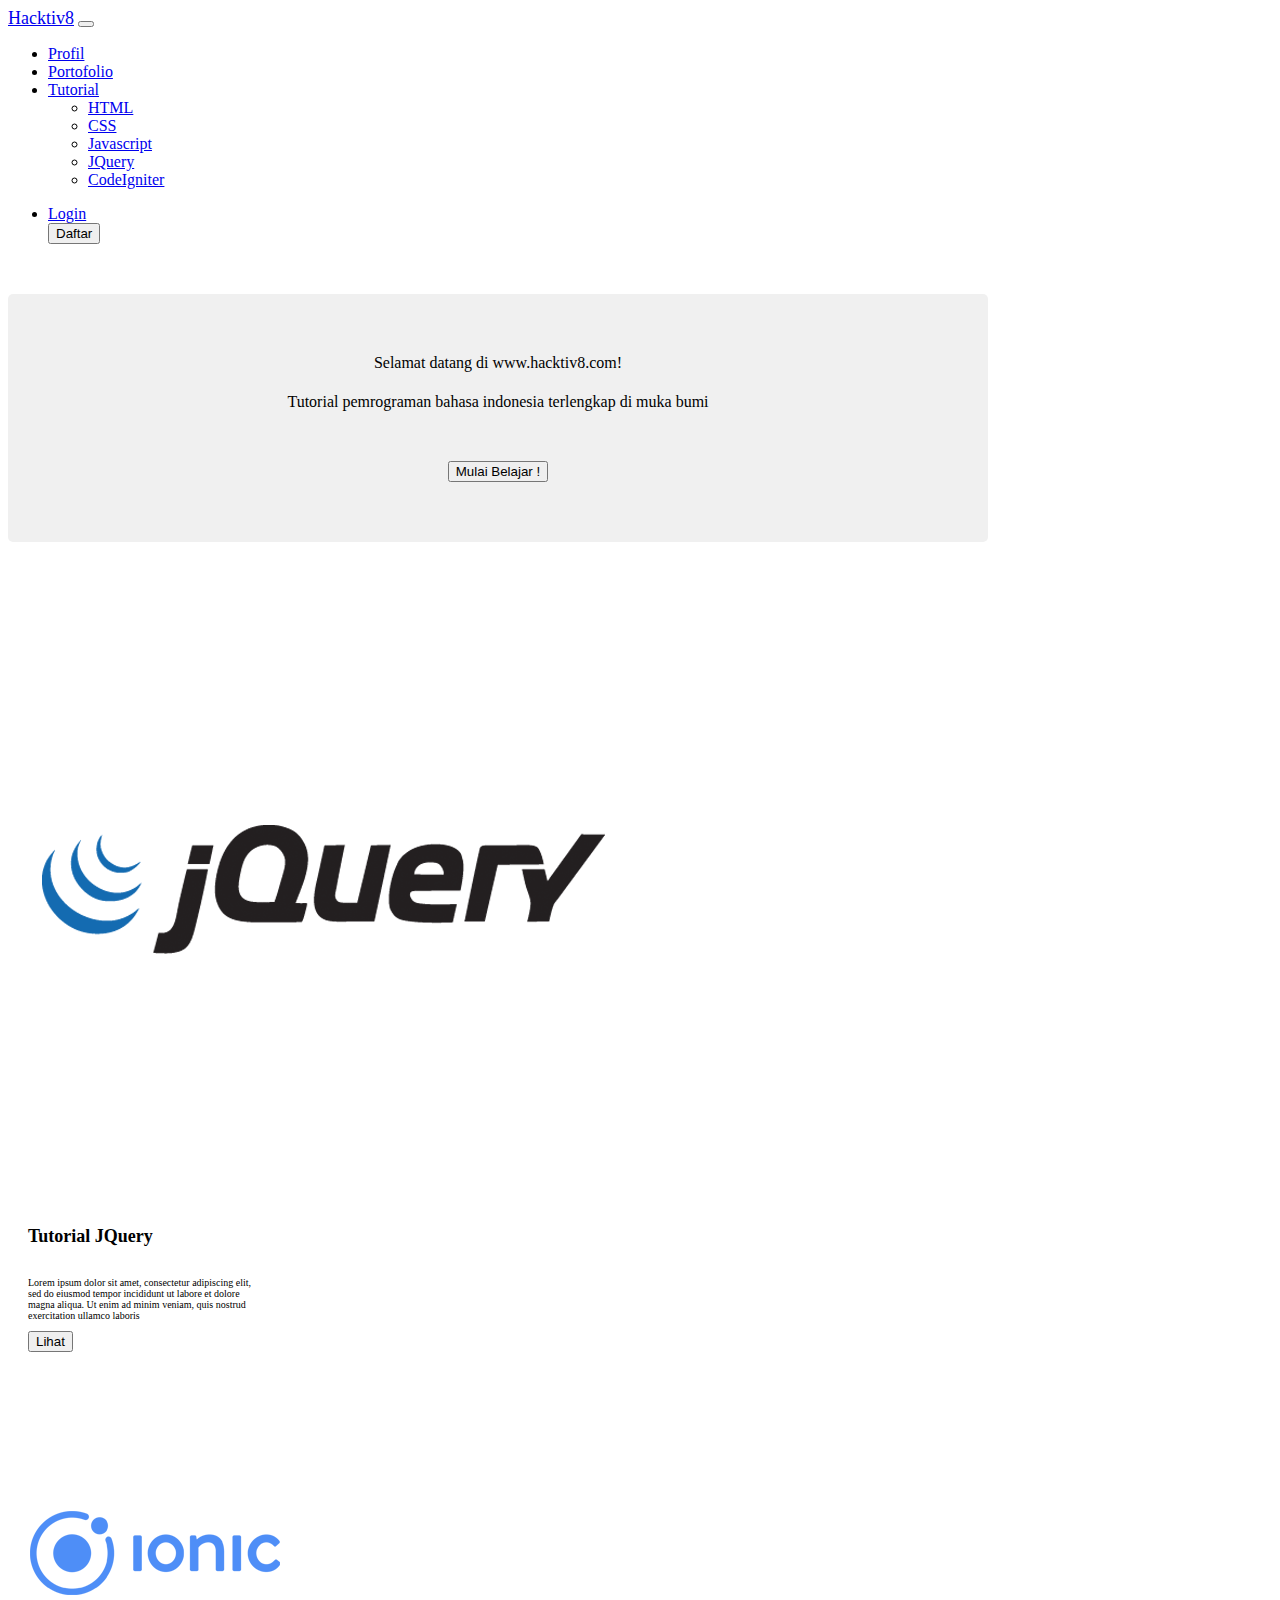
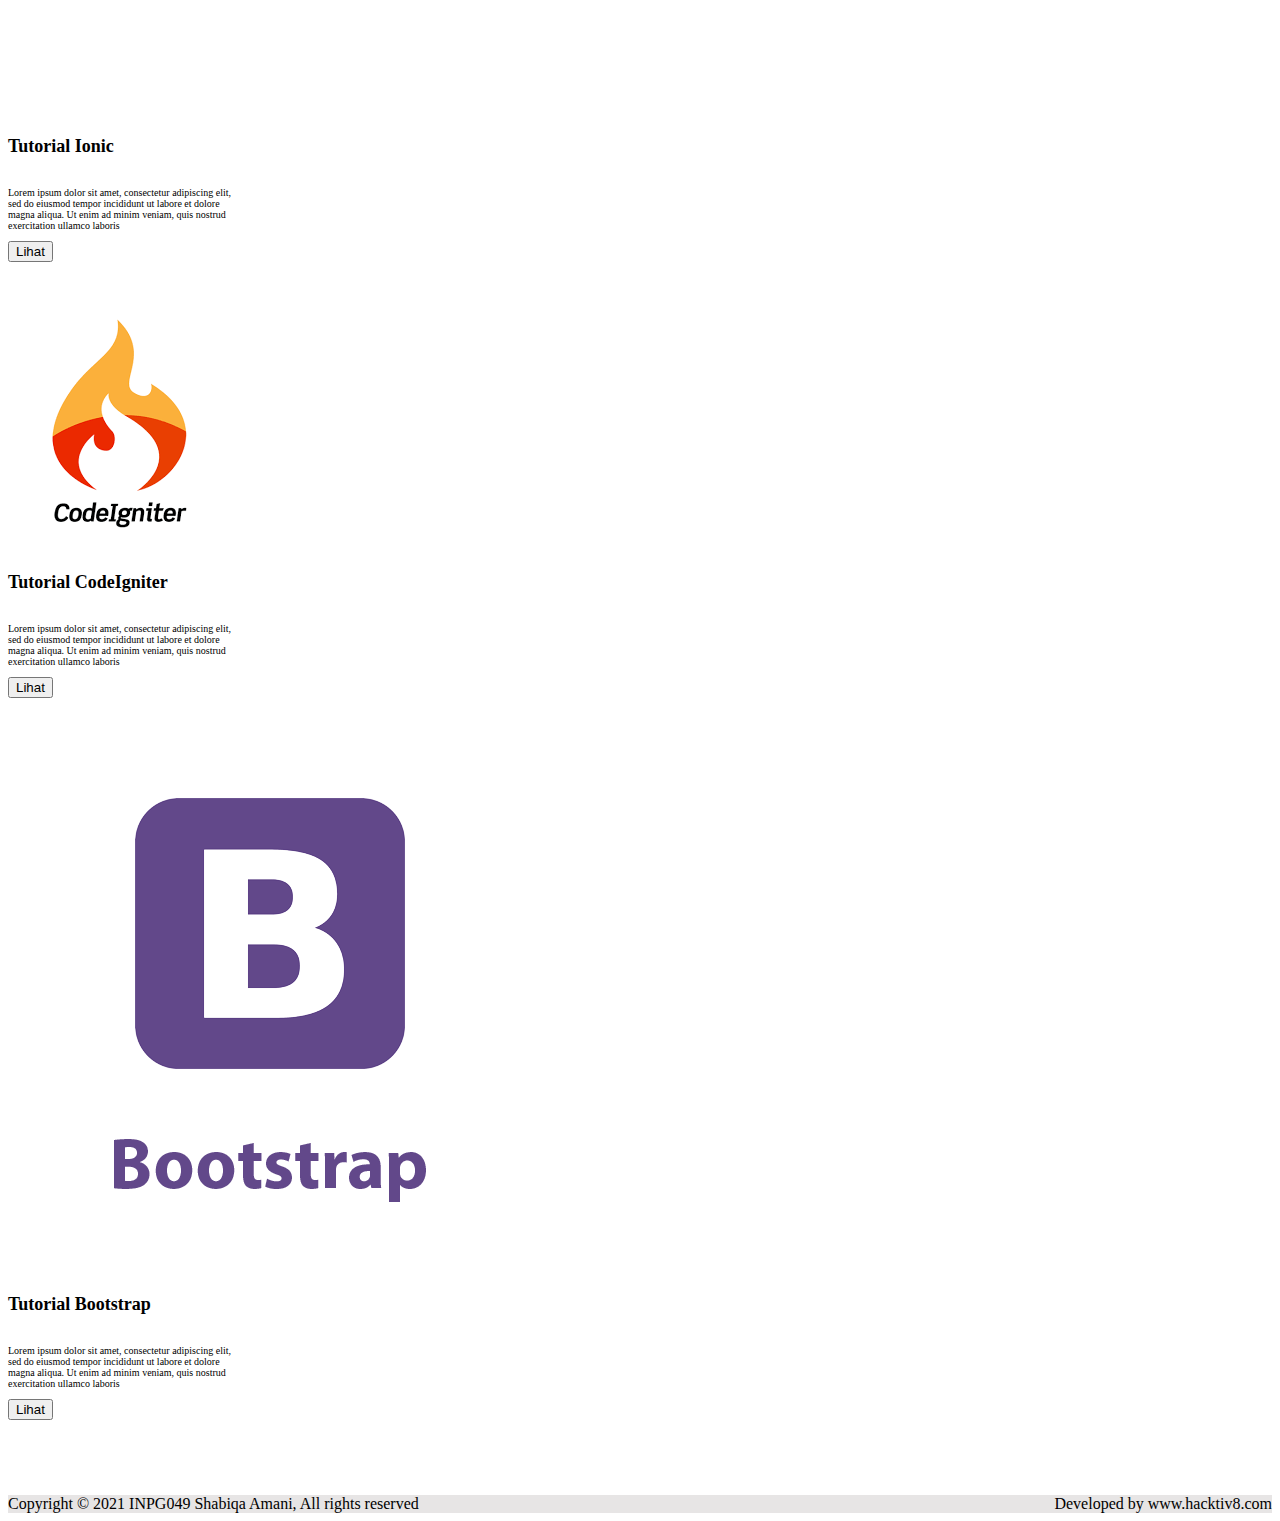
<file: index.html>
<!DOCTYPE html>
<html>
    <head>
        <title> Shabiqa's Assignment</title>
        <link href="https://cdn.jsdelivr.net/npm/bootstrap@5.0.2/dist/css/bootstrap.min.css" rel="stylesheet" integrity="sha384-EVSTQN3/azprG1Anm3QDgpJLIm9Nao0Yz1ztcQTwFspd3yD65VohhpuuCOmLASjC" crossorigin="anonymous">
        <link rel="stylesheet" href="css/style.css">
    </head>
    <body>

        <nav class="navbar navbar-expand-lg navbar-light bg-light">
            <div class="container-fluid">
                <a class="navbar-brand ms-5" href="#">Hacktiv8</a>
                <button class="navbar-toggler" type="button" data-bs-toggle="collapse" data-bs-target="#navbarContent" aria-controls="navbarSupportedContent" aria-expanded="false" aria-label="Toggle navigation">
                    <span class="navbar-toggler-icon"></span>
                </button>
                <div class="collapse navbar-collapse" id="navbarContent">
                    <ul class="navbar-nav me-auto mb-2 mb-lg-0">
                        <li class="nav-item">
                            <a class="nav-link" href="#">Profil</a>
                        </li>
                        <li class="nav-item">
                            <a class="nav-link" href="portfolio.html">Portofolio</a>
                        </li>
                        <li class="nav-item dropdown">
                            <a class="nav-link dropdown-toggle" href="#" id="navbarDropdown" role="button" data-bs-toggle="dropdown" aria-expanded="false"> Tutorial </a>
                            <ul class="dropdown-menu" aria-labelledby="navbarDropdown">
                                <li><a class="dropdown-item" href="#">HTML</a></li>
                                <li><a class="dropdown-item" href="#">CSS</a></li>
                                <li><a class="dropdown-item" href="#">Javascript</a></li>
                                <li><a class="dropdown-item" href="#">JQuery</a></li>
                                <li><a class="dropdown-item" href="#">CodeIgniter</a></li> 
                            </ul>
                        </li>
                    </ul>
                    <ul class="navbar-nav">
                        <li class="nav-item">
                            <a class="nav-link" href="#">Login</a>
                        </li>
                        <button type="button" class="btn btn-primary me-5">Daftar</button>
                    </ul>
                </div>
            </div>
        </nav>

        <div class="container w-980 centered rounded-corners">
            <h4 class="MainTitle">Selamat datang di www.hacktiv8.com!</h4>   
            <p> Tutorial pemrograman bahasa indonesia terlengkap di muka bumi</p> 
            <button type="button" class="btn btn-primary centered-button">Mulai Belajar !</button>
        </div>

        <div class="d-flex row justify-content-center">
            <div class="card w-225 col-3 first-card">
                <img src="pictures/jquery.png" class="card-img-top">
                <div class="card-body">
                    <h5 class="card-title"> Tutorial JQuery</h5>
                    <p class="card-text">Lorem ipsum dolor sit amet, consectetur adipiscing elit, sed do eiusmod tempor incididunt ut labore et dolore magna aliqua. Ut enim ad minim veniam, quis nostrud exercitation ullamco laboris </p>
                    <button class="btn btn-primary btn-sm">Lihat</button>
                </div>
            </div>
            <div class="card w-225 col-3">
                <img src="pictures/ionic.png" class="card-img-top">
                <div class="card-body">
                    <h5 class="card-title"> Tutorial Ionic</h5>
                    <p class="card-text">Lorem ipsum dolor sit amet, consectetur adipiscing elit, sed do eiusmod tempor incididunt ut labore et dolore magna aliqua. Ut enim ad minim veniam, quis nostrud exercitation ullamco laboris </p>
                    <button class="btn btn-primary btn-sm">Lihat</button>
                </div>
            </div>
            <div class="card w-225 col-3">
                <img src="pictures/codeigniter.png" class="card-img-top">
                <div class="card-body">
                    <h5 class="card-title"> Tutorial CodeIgniter</h5>
                    <p class="card-text">Lorem ipsum dolor sit amet, consectetur adipiscing elit, sed do eiusmod tempor incididunt ut labore et dolore magna aliqua. Ut enim ad minim veniam, quis nostrud exercitation ullamco laboris </p>
                    <button class="btn btn-primary btn-sm">Lihat</button>
                </div>
            </div>
            <div class="card w-225 col-3">
                <img src="pictures/bootstrap.png" class="card-img-top">
                <div class="card-body">
                    <h5 class="card-title"> Tutorial Bootstrap</h5>
                    <p class="card-text">Lorem ipsum dolor sit amet, consectetur adipiscing elit, sed do eiusmod tempor incididunt ut labore et dolore magna aliqua. Ut enim ad minim veniam, quis nostrud exercitation ullamco laboris </p>
                    <button class="btn btn-primary btn-sm">Lihat</button>
                </div>
            </div>
        </div>
        
        <footer class="footer py-4">
            <div class="container">
                <span>Copyright &#169 2021 INPG049 Shabiqa Amani, All rights reserved</span>
                <span class="right">Developed by www.hacktiv8.com</span>
            </div>
        </footer>
        

        <script src="https://cdn.jsdelivr.net/npm/bootstrap@5.1.0/dist/js/bootstrap.bundle.min.js" integrity="sha384-U1DAWAznBHeqEIlVSCgzq+c9gqGAJn5c/t99JyeKa9xxaYpSvHU5awsuZVVFIhvj" crossorigin="anonymous"></script>

    </body>
</html>
</file>
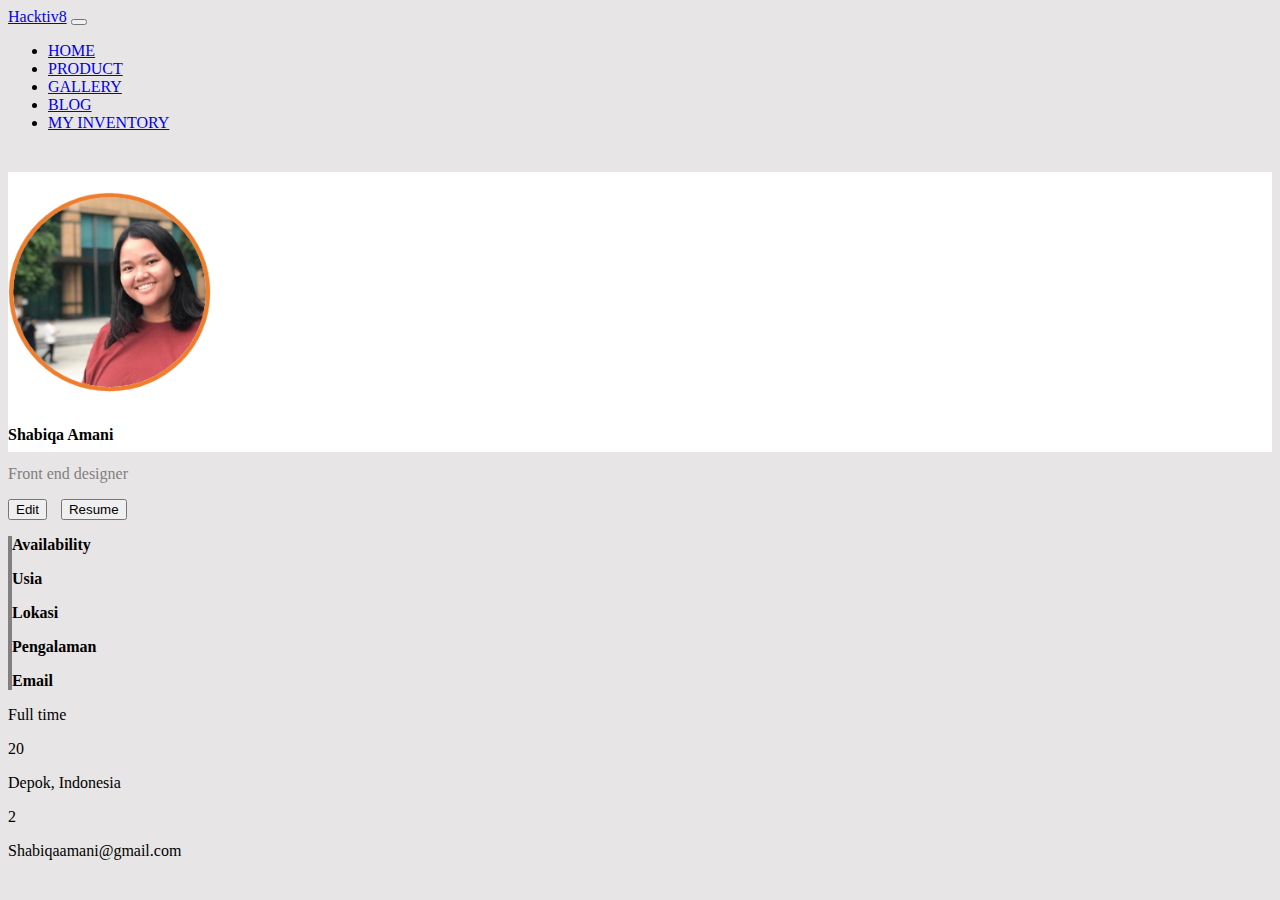
<file: portfolio.html>
<!DOCTYPE html>
<html>
    <head>
        <title> Shabiqa's Portfolio</title>
        <link href="https://cdn.jsdelivr.net/npm/bootstrap@5.0.2/dist/css/bootstrap.min.css" rel="stylesheet" integrity="sha384-EVSTQN3/azprG1Anm3QDgpJLIm9Nao0Yz1ztcQTwFspd3yD65VohhpuuCOmLASjC" crossorigin="anonymous">
        <link rel="stylesheet" href="css/portfolio.css">
    </head>
    <body>

      <nav class="navbar navbar-expand-lg navbar-light bg-light">
            <div class="container-fluid">
                <a class="navbar-brand ms-5" href="index.html">Hacktiv8</a>
                <button class="navbar-toggler" type="button" data-bs-toggle="collapse" data-bs-target="#navbarContent" aria-controls="navbarSupportedContent" aria-expanded="false" aria-label="Toggle navigation">
                    <span class="navbar-toggler-icon"></span>
                </button>
                <div class="collapse navbar-collapse" id="navbarContent">
                    <ul class="navbar-nav ms-auto">
                      <li class="nav-item">
                        <a class="nav-link" href="index.html">HOME</a>
                      </li>
                      <li class="nav-item">
                        <a class="nav-link" href="#">PRODUCT</a>
                      </li>
                      <li class="nav-item">
                        <a class="nav-link" href="#">GALLERY</a>
                      </li>
                      <li class="nav-item">
                        <a class="nav-link" href="#">BLOG</a>
                      </li>
                      <li class="nav-item">
                        <a class="nav-link" href="#">MY INVENTORY</a>
                      </li>

                    </ul>
                </div>
            </div>
      </nav>

      <div class="container max-height-240">
        <div class="row">
          <div class="col-3">
            <img class="img-fluid circular-img" src="pictures/picture1.png">
          </div>
          <div class="col-3">
            <h4 class="nama" id="namaku">Shabiqa Amani</h4>
            <p class="role" id="roleku">Front end designer</p>
            <button type="button" class="btn btn-primary btn-kontak" onclick="editForm();tampilkanData();">Edit</button>
            <button type="button" class="btn btn-outline-success">Resume</button>
          </div>
          <div class="col-3 divider-left">
            <p class="bold-text">Availability</p>
            <p class="bold-text">Usia</p>
            <p class="bold-text">Lokasi</p>
            <p class="bold-text">Pengalaman</p>
            <p class="bold-text">Email</p>
          </div>
          <div class="col-3 justify-content-left">
            <p id="availabilityku">Full time</p>
            <p id="umurku">20</p>
            <p id="lokasiku">Depok, Indonesia</p>
            <p id="pengalamanku">2</p>
            <p id="emailku">Shabiqaamani@gmail.com</p>
          </div>
        </div>
      </div>

      <div class="container divide" id="formEdit">
        <div class="row">
          <div class="col">
            <form>
              <div class="form-group">
                <label for="nama">Nama</label>
                <input type="text" class="form-control" name="nama" id="namaku2">
              </div>
              <div class="form-group">
                <label for="role">Role</label>
                <input type="text" class="form-control" name="role" id="myRole">
              </div>
              <div class="form-group">
                <label for="availability">Availability</label>
                <input type="text" class="form-control" name="availability" id="myAvailability">
              </div>
              <div class="form-group">
                <label for="age">Age</label>
                <input type="number" class="form-control" name="umur" id="myAge">
              </div>
              <div class="form-group">
                <label for="lokasi">Lokasi</label>
                <input type="text" class="form-control" name="lokasi" id="myLocation">
              </div>
              <div class="form-group">
                <label for="years">Years Experience</label>
                <input type="number" class="form-control" name="experience" id="myExperience">
              </div>
              <div class="form-group">
                <label for="email">Email</label>
                <input type="e-mail" class="form-control" name="email" id="myEmail">
              </div>
            </form>

            <button type="submit" class="btn btn-sm btn-success btn-width-100" onclick="simpanForm()">SUBMIT</button>
            
          </div>
        </div>
      </div>

       
      <script src="https://cdn.jsdelivr.net/npm/bootstrap@5.1.0/dist/js/bootstrap.bundle.min.js" integrity="sha384-U1DAWAznBHeqEIlVSCgzq+c9gqGAJn5c/t99JyeKa9xxaYpSvHU5awsuZVVFIhvj" crossorigin="anonymous"></script>
      <script src="js/portfolio.js"></script>

    </body>
</html>
</file>
<file: css/style.css>
.w-980{
    width:980px;
    background-color: #F0F0F0;
    margin-top: 50px;
    height: fit-content;
    padding-bottom: 60px;
}

.rounded-corners{
    border-radius: 5px;
}
.navbar-brand{
    font-size: large;
}

.nav-item{
    font-size: medium;
}

.centered{
    text-align: center;
}

.centered-button{
    margin: 0 auto;
    display: block;
    
}

.w-225{
    width: 225px;
    margin-top: 50px;
    margin-right: 20px;
}

.first-card{
    margin-left: 20px;
}
.card-title{
    font-size: large;
}

.card-text{
    font-size: x-small;
}

.MainTitle{
    font-weight:500;
    padding-top: 60px;
}

.w-980 button{
    margin-top: 50px;
}

.right{
    display: block;
    float: right;
}

.footer{
    bottom: 0;
    width: 100%;
    margin-top: 75px;
    background-color: rgba(155, 148, 148, 0.24);
}
</file>
<file: css/portfolio.css>
body{
    background-color: rgba(155, 148, 148, 0.24);;
}
.container{
    background-color:white;
}

.circular-img{
    border-radius: 50%;
    max-height: 200px;
}

.bold-text{
    font-weight: bold;
}

.divider-left{
    border-left: 4px solid gray;
}

.divide{
    margin-top: 50px;
    padding-bottom: 20px;
}

.max-height-240{
    max-height: 240px;
    margin-top: 40px;
    padding-top: 20px;
    padding-bottom: 20px;
}

.btn-width-100{
    width: 100%;
    margin-top: 20px;
}

.nama{
    margin-top: 30px;
    text-align: left;
}

.role{
    color: grey;
    font-weight: 500;
    text-align: left;
}

.col-3 button{
    display: inline;
}

.btn-kontak{
    margin-right: 10px;
}

.keterangan{
    text-align: left;
}

.form-group{
    margin-top: 20px;
}

#formEdit{
    display: none;
}
</file>
